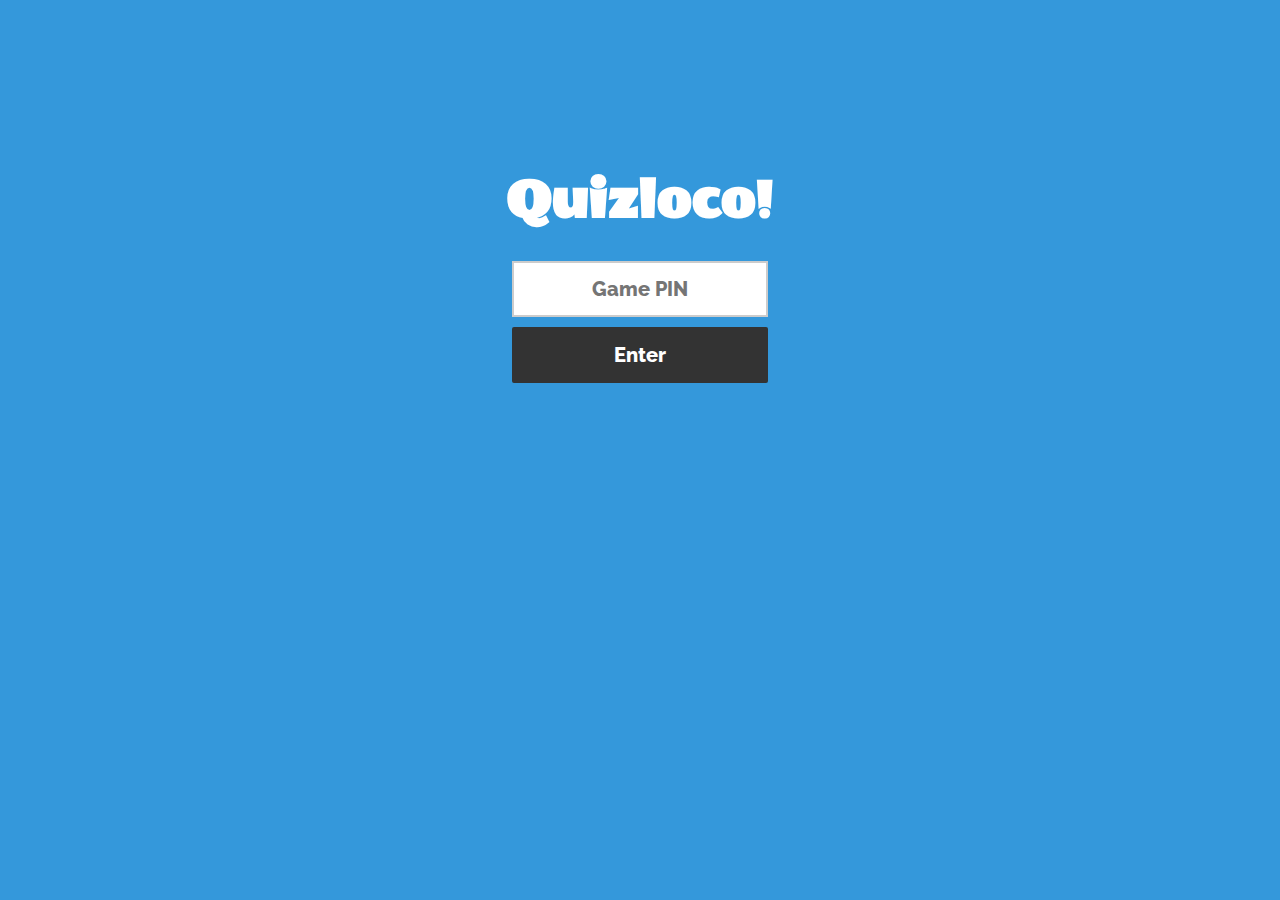
<file: index.html>
<!DOCTYPE html>
<html>
  <head>
    <meta charset="utf-8">
    <meta name="viewport" content="width=device-width,initial-scale=1">
    <title>Quizloco!</title>
    <link href="https://fonts.googleapis.com/css?family=Raleway:400,800|Wendy+One" rel="stylesheet">
    <link href="css/style.css" rel="stylesheet">
  </head>
  <body>
    <div id="container">
        <h1>Quizloco!</h1>  
        <form>
            <input type="text" placeholder="Game PIN" id="pin">
            <input type="submit" id="enter" value="Enter">
        </form>
    </div>
  </body>
</html>
</file>
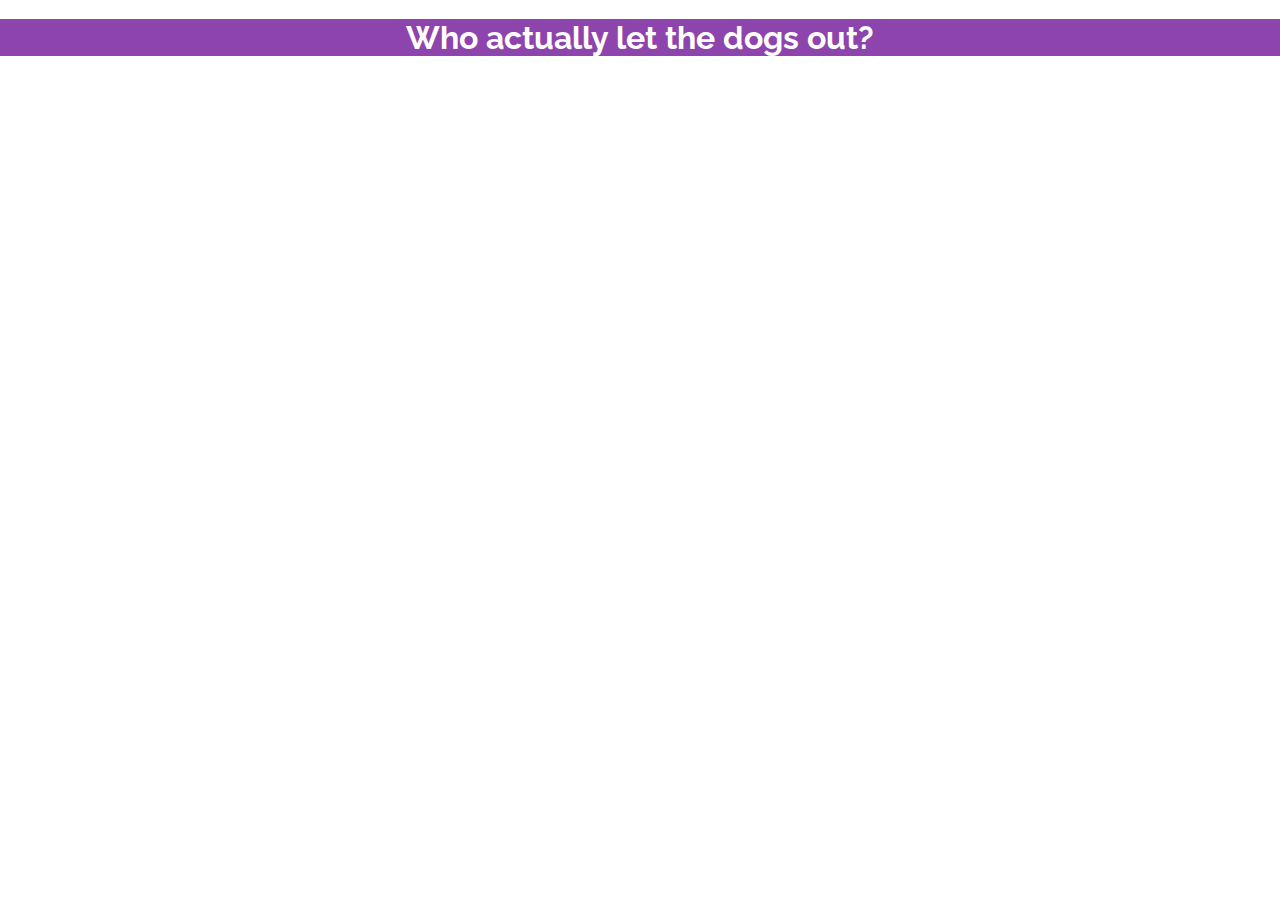
<file: game-screen.html>
<!DOCTYPE html>
<html>
  <head>
    <meta charset="utf-8">
    <meta name="viewport" content="width=device-width,initial-scale=1">
    <link href="https://fonts.googleapis.com/css?family=Raleway:400,800|Wendy+One" rel="stylesheet">
    <link href="css/game-screen.css" rel="stylesheet">
  </head>

  <body>
    <div class="question">
      <h1>Who actually let the dogs out?</h1>
    </div>
    <div class="answers">
      <div id="a1"></div>
      <div id="a2"></div>
      <div id="a3"></div>
      <div id="a4"></div>
    </div>
  </body>
</html>
</file>
<file: css/style.css>
/* ====
       BODY
       ==== */

html, body {
  margin: 0;
  padding: 0;
  height: 100%;
  overflow: hidden;
}

body {
  display: flex;
  background: #3498db;
  justify-content: center;
}


    /* =======
       CONTENT
       ======= */

h1 {
  font-family: 'Wendy One', sans-serif;
  font-size: 60px;
  color: white;
  margin-bottom: 25px;
}

#container {
  display: flex;
  flex-direction: column;
  justify-content: center;
  padding-bottom: 30%;
}

    /* ====
       FORM
       ==== */


form {
  display: flex;
  align-content: center;
  flex-direction: column;
}

#pin, #enter {
  text-align: center;
  font-family: 'Raleway', sans-serif;
  font-size: 20px;
  line-height: 50px;
  margin: 5px;
  font-weight: 800;
}

#pin {
  color: #555;
  border-radius: 0;
  border: .125rem solid #ccc;
  transition: all 0.25s linear;
}

#pin:focus {
  border-color: black;
}

#enter {
  border-radius: 2px;
  border: .125rem solid #333;
  background: #333;
  color: white;
}

#enter:active {
  border-color: white;
}
</file>
<file: css/game-screen.css>
*{
  display: grid;
  color: white;
  padding: 0;
  margin: 0;
  font-family: 'Raleway', sans-serif;
}

.container {

}

.question {
  justify-content: center;
  align-items: center;
  text-align: center;
  background-color: #8e44ad;
}

/* =======
   ANSWERS
   ======= */

.answers {
  grid-template-columns: auto auto;
  grid-template-rows: 50% 50%;
}

#a1 {
  background: #ff7416;
}

#a2 {
  background: #00a7b2;
}

#a3 {
  background: #2a00b2;
}

#a4 {
  background: #26b21b;
}
</file>
